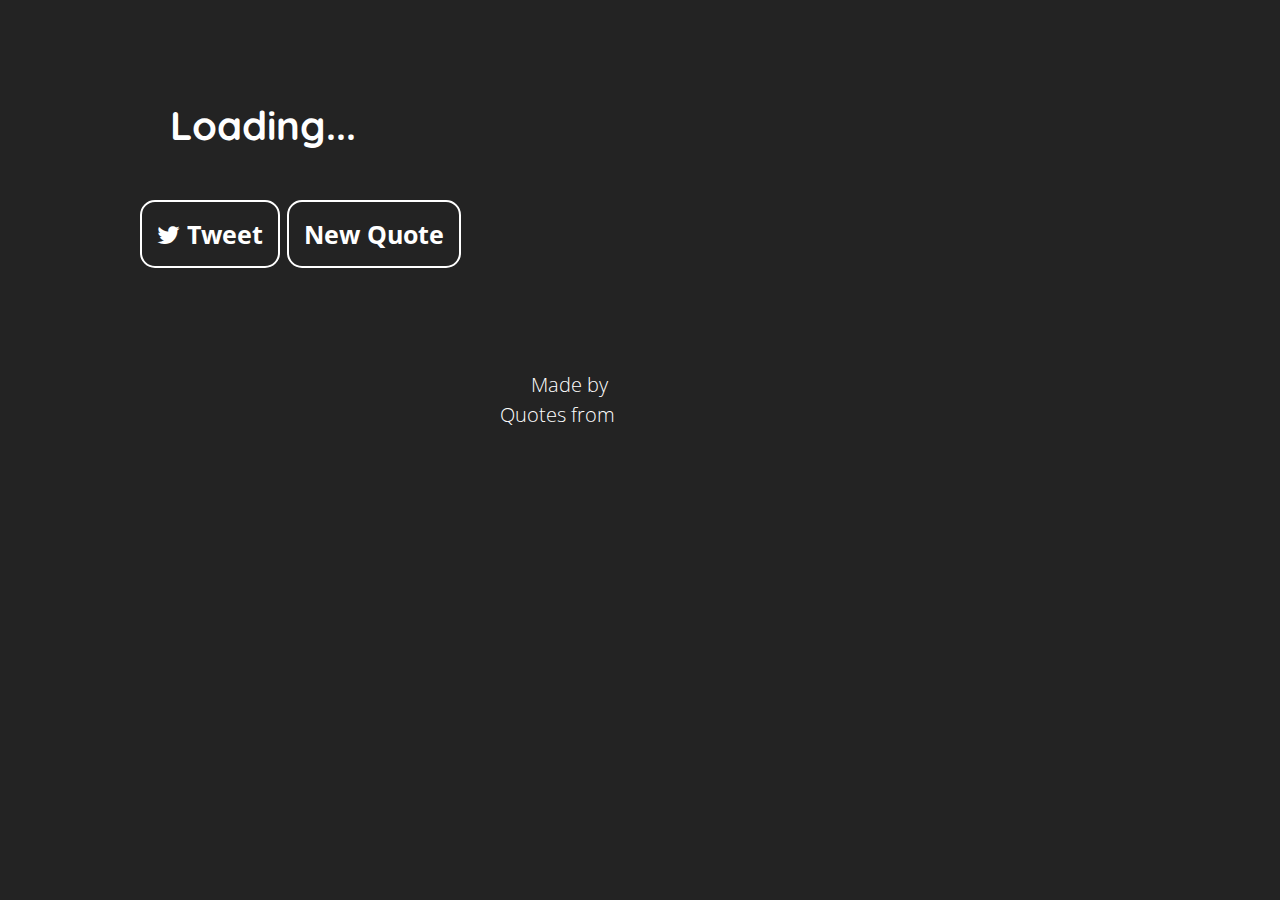
<file: index.html>
<!DOCTYPE html>
<html>
<head>
	<meta charset="utf-8">
	<meta name="viewport" content="width=device-width, initial-scale=1">
	
	<link rel="stylesheet" type="text/css" href="quotes.css">
	<link href="https://fonts.googleapis.com/css?family=Open+Sans:300,300i,700|Quicksand" rel="stylesheet">
	<link rel="stylesheet" type="text/css" href="https://maxcdn.bootstrapcdn.com/font-awesome/4.7.0/css/font-awesome.min.css">

	<script src="https://code.jquery.com/jquery-3.2.1.min.js" integrity="sha256-hwg4gsxgFZhOsEEamdOYGBf13FyQuiTwlAQgxVSNgt4=" crossorigin="anonymous"></script>
	<script type="text/javascript" src="quotes.js"></script>
	<title>Random Design Quotes</title>
</head>
<body>
	<div id="container">
		<div id="quote">
			<p>Loading...</p>
		</div>
		<div id="buttons">
			<a id="twitter" target="_blank" title="Tweet this quote!" href="https://twitter.com/intent/tweet?text="><i class="fa fa-twitter" aria-hidden="true"></i> Tweet</a>	
			<button>New Quote</button>
		</div>
	</div>
	<div id="footer">
		<p>Made by <a href="http://www.adelrodriguez.com/" target="_blank">Adel Rodríguez</a></p>
		<p>Quotes from <a href="http://quotesondesign.com/" target="_blank">Quotes on Design</a></p>
	</div>
</body>
</html>
</file>
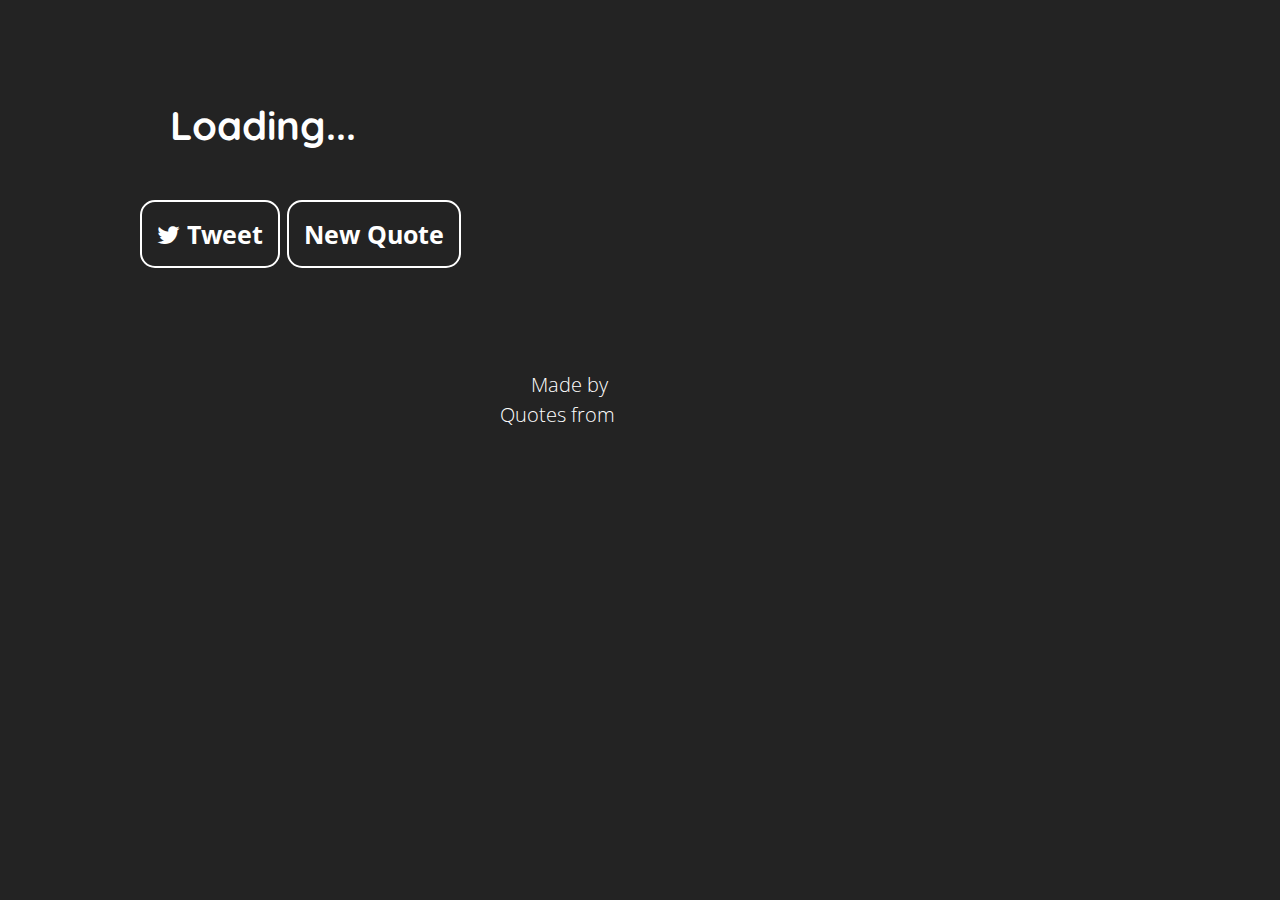
<file: quotes.html>
<!DOCTYPE html>
<html>
<head>
	<meta charset="utf-8">
	<meta name="viewport" content="width=device-width, initial-scale=1">
	
	<link rel="stylesheet" type="text/css" href="quotes.css">
	<link href="https://fonts.googleapis.com/css?family=Open+Sans:300,300i,700|Quicksand" rel="stylesheet">
	<link rel="stylesheet" type="text/css" href="https://maxcdn.bootstrapcdn.com/font-awesome/4.7.0/css/font-awesome.min.css">

	<script src="https://code.jquery.com/jquery-3.2.1.min.js" integrity="sha256-hwg4gsxgFZhOsEEamdOYGBf13FyQuiTwlAQgxVSNgt4=" crossorigin="anonymous"></script>
	<script type="text/javascript" src="quotes.js"></script>
	<title>Random Design Quotes</title>
</head>
<body>
	<div id="container">
		<div id="quote">
			<p>Loading...</p>
		</div>
		<div id="buttons">
			<a id="twitter" target="_blank" title="Tweet this quote!" href="https://twitter.com/intent/tweet?text="><i class="fa fa-twitter" aria-hidden="true"></i> Tweet</a>	
			<button>New Quote</button>
		</div>
	</div>
	<div id="footer">
		<p>Made by <a href="http://www.adelrodriguez.com/" target="_blank">Adel Rodríguez</a></p>
		<p>Quotes from <a href="http://quotesondesign.com/" target="_blank">Quotes on Design</a></p>
	</div>
</body>
</html>
</file>
<file: quotes.css>
body {
	background-color: #232323;
	font-family: 'Open Sans', sans-serif;
	color: white;

	margin: 0px;
	padding: 0px;

	transition: background 0.5s;
	-webkit-transition: background 0.5s;
	   -moz-transition: background 0.5s;
}

#container {
	max-width: 1000px;
	margin: 100px auto;
	
	font-weight: bold;
}

#quote {
	font-family: 'Quicksand';
	font-size: 40px;

	padding: 0 30px;
	margin-bottom: 50px;
}

#author {
	font-weight: 300;
	font-style: italic;
	text-align: right;
}

#buttons {
	height: 40px;
	font-size: 25px;
	font-weight: bold;
}

#twitter {
	border: solid 2px white;
	border-radius: 15px;
	padding: 15px;
	text-decoration: none;
	color: white;
}

button {
	font: inherit;
	color: white;

	border: solid 2px white;
	border-radius: 15px;
	padding: 15px;

	background: none;
	outline: none;
}

#footer {
	position: relative;

	height: 100px;
	width: 100%;

	padding-top: 20px;
	margin-top: 20px;

	font-weight: 300;
	font-size: 20px;
	line-height: 10px;
	text-align: center;
}

a {
	text-decoration: none;
	color: #232323;
}
</file>
